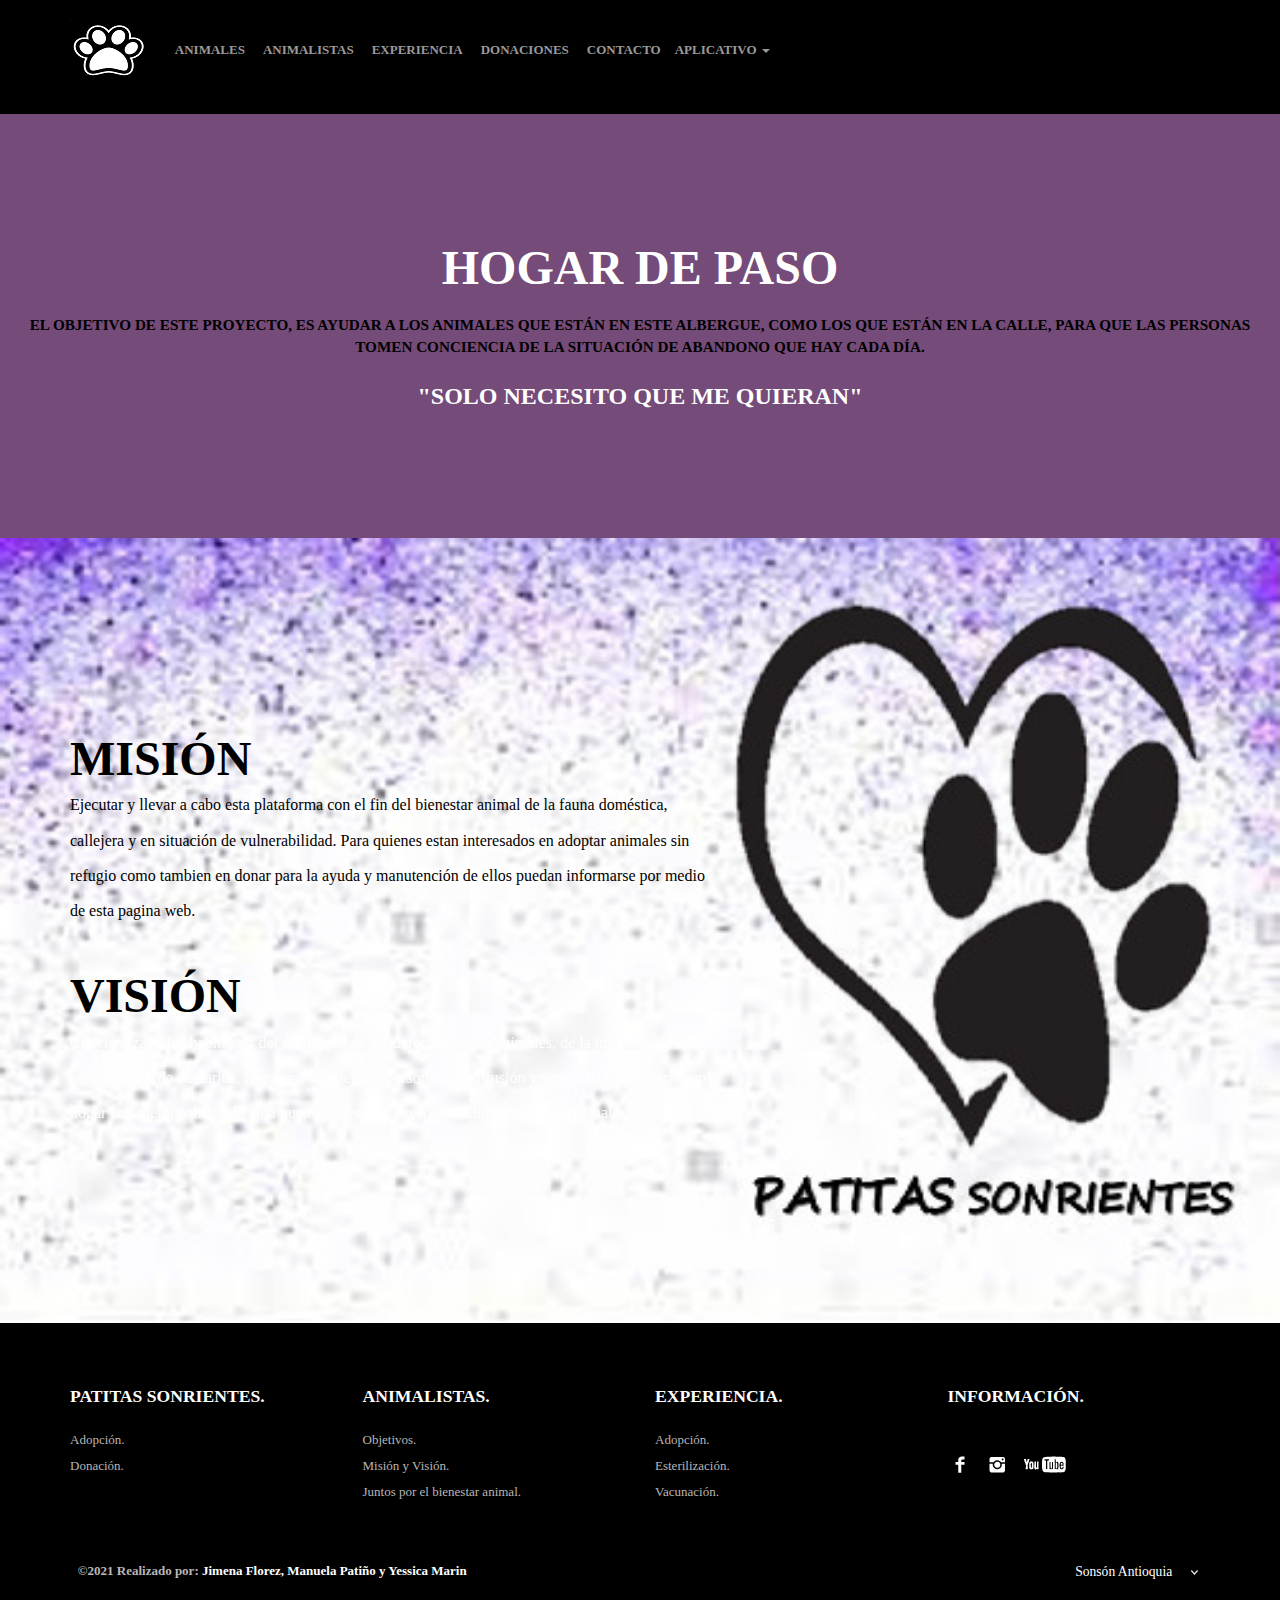
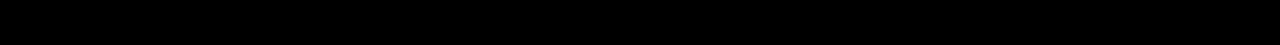
<file: index.html>
<!--A Design by W3layouts
Author: W3layout
Author URL: http://w3layouts.com
License: Creative Commons Attribution 3.0 Unported
License URL: http://creativecommons.org/licenses/by/3.0/
-->
<!DOCTYPE HTML>
<html>
<head>
<title>PATITAS SONRIENTES</title>
<link href="css/bootstrap.css" rel='stylesheet' type='text/css' />
<link href="css/style.css" rel='stylesheet' type='text/css' />
<meta name="viewport" content="width=device-width, initial-scale=1, maximum-scale=1">
<meta http-equiv="Content-Type" content="text/html; charset=utf-8" />
<link href='http://fonts.googleapis.com/css?family=Open+Sans:400,300,600,700,800' rel='stylesheet' type='text/css'>
<script type="application/x-javascript"> addEventListener("load", function() { setTimeout(hideURLbar, 0); }, false); function hideURLbar(){ window.scrollTo(0,1); } </script>
<script src="js/jquery.min.js"></script>
<!--<script src="js/jquery.easydropdown.js"></script>-->
<!--start slider -->
<link rel="stylesheet" href="css/fwslider.css" media="all">
<script src="js/fwslider.js"></script>
<!--end slider -->
<script type="text/javascript">
        $(document).ready(function() {
            $(".dropdown img.flag").addClass("flagvisibility");

            $(".dropdown dt a").click(function() {
                $(".dropdown dd ul").toggle();
            });
                        
            $(".dropdown dd ul li a").click(function() {
                var text = $(this).html();
                $(".dropdown dt a span").html(text);
                $(".dropdown dd ul").hide();
                $("#result").html("Selected value is: " + getSelectedValue("sample"));
            });
                        
            function getSelectedValue(id) {
                return $("#" + id).find("dt a span.value").html();
            }

            $(document).bind('click', function(e) {
                var $clicked = $(e.target);
                if (! $clicked.parents().hasClass("dropdown"))
                    $(".dropdown dd ul").hide();
            });


            $("#flagSwitcher").click(function() {
                $(".dropdown img.flag").toggleClass("flagvisibility");
            });
        });
     </script>
</head>
<body>
	<div class="header">
		<div class="container">
			<div class="row">
			  <div class="col-md-12">
				 <div class="header-left">
					 <div class="logo">
						<a href="index.html"><img src="images/logo.png" alt=""/></a>
					 </div>
					 <div class="menu">
						  <a class="toggleMenu" href="#"><img src="images/nav.png" alt="" /></a>
						    <ul class="nav" id="nav">
						    	<li><a href="shop.html">Animales</a></li>
						    	<li><a href="team.html">Animalistas</a></li>
						    	<li><a href="experiance.html">Experiencia</a></li>
						    	<li><a href="company.html">Donaciones</a></li>
								<li><a href="contact.html">Contacto</a></li>
								 <li class="dropdown fuentetexto"><a href="#" class="dropdown-toggle" data-toggle="dropdown" role="button" aria-haspopup="true" aria-expanded="false">Aplicativo <span class="caret"></span></a>
          						<ul class="dropdown-menu">
            						<a class="fuentetexto" href="CRUD/actividade/index.php">Actividades</a>
            						<a class="fuentetexto" href="CRUD/animals/index.php">Animales</a>
            						<a class="fuentetexto" href="CRUD/donaciones/index.php">Donaciones</a>
          						</ul>
        						</li>
								<div class="clear"></div>
							</ul>
							<script type="text/javascript" src="js/responsive-nav.js"></script>
				    </div>							
	    		    <div class="clear"></div>
	    	    </div>
	            <div class="header_right">
		           <div class="clear"></div>
	       </div>
	      </div>
		 </div>
	    </div>
	</div>
	<div class="banner">
	<!-- start slider -->
       <div id="fwslider">
         <div class="slider_container">
            <div class="slide"> 
                <!-- Slide image -->
               <img src="images/slider1.jpg" class="img-responsive" alt=""/>
                <!-- /Slide image -->
                <!-- Texts container -->
                <div class="slide_content">
                    <div class="slide_content_wrap">
                        <!-- Text title -->
                        <h1 class="title">PATITAS<br>SONRIENTES</h1>
                        <!-- /Text title -->
                    </div>
                </div>
               <!-- /Texts container -->
            </div>
            <!-- /Duplicate to create more slides -->
            <div class="slide">
               <img src="images/slider2.jpg" class="img-responsive" alt=""/>
                <div class="slide_content">
                    <div class="slide_content_wrap">
                        <h1 class="title">PATITAS<br>SONRIENTES</h1>
                    </div>
                </div>
            </div>
            <!--/slide -->
        </div>
        <div class="timers"></div>
        <div class="slidePrev"><span></span></div>
        <div class="slideNext"><span></span></div>
       </div>
       <!--/slider -->
      </div>
	  <div class="main">
		<div class="content-top">
			<h2>Hogar de paso</h2>
			<p>El objetivo de este proyecto, es ayudar a los animales que están en este albergue, como los que están en la calle, para que las personas tomen conciencia de la situación de abandono que hay cada día.</p>
				<ul id="flexiselDemo3">
				<li><img src="images/board1.jpg" /></li>
				<li><img src="images/board2.jpg" /></li>
				<li><img src="images/board3.jpg" /></li>
				<li><img src="images/board4.jpg" /></li>
				<li><img src="images/board5.jpg" /></li>
			</ul>
		<h3>"SOLO NECESITO QUE ME QUIERAN"</h3>
			<script type="text/javascript">
		$(window).load(function() {
			$("#flexiselDemo3").flexisel({
				visibleItems: 5,
				animationSpeed: 1000,
				autoPlay: true,
				autoPlaySpeed: 3000,    		
				pauseOnHover: true,
				enableResponsiveBreakpoints: true,
		    	responsiveBreakpoints: { 
		    		portrait: { 
		    			changePoint:480,
		    			visibleItems: 1
		    		}, 
		    		landscape: { 
		    			changePoint:640,
		    			visibleItems: 2
		    		},
		    		tablet: { 
		    			changePoint:768,
		    			visibleItems: 3
		    		}
		    	}
		    });
		    
		});
		</script>
		<script type="text/javascript" src="js/jquery.flexisel.js"></script>
		</div>
	</div>
	<div class="content-bottom">
		<div class="container">
			<div class="row content_bottom-text">
			  <div class="col-md-7">
				<h3>Misión</h3>
				<p class="m_1">Ejecutar y llevar a cabo esta plataforma con el fin del bienestar animal de la fauna doméstica, callejera y en situación de vulnerabilidad. Para quienes estan interesados en adoptar animales sin refugio como tambien en donar para la ayuda y manutención  de ellos puedan informarse por medio de esta pagina web.</p>
				<h3>Visión</h3>
				<p class="m_2"> Concientizar a los habitantes del municipio de los derechos de los animales, de la importancia de protegerlos y de cuidarlos, Inspirar a ser mejores personas con difusión y sensibilización. Darles un hogar con mejor calidad de vida que lleve respeto y responsabilidad hacia los animales.</p>
			  </div>
			</div>
		</div>
	</div>
	</div>
	   </div>
	  </div>
	  <div class="footer">
			<div class="container">
				<div class="row">
					<div class="col-md-3">
						<ul class="footer_box">
							<h4>Patitas sonrientes.</h4>
							<li><a href="#">Adopción.</a></li>
							<li><a href="#">Donación.</a></li>
						</ul>
					</div>
					<div class="col-md-3">
						<ul class="footer_box">
							<h4>Animalistas.</h4>
							<li><a href="#">Objetivos.</a></li>
							<li><a href="#">Misión y Visión.</a></li>
							<li><a href="#">Juntos por el bienestar animal.</a></li>
						</ul>
					</div>
					<div class="col-md-3">
						<ul class="footer_box">
							<h4>Experiencia.</h4>
							<li><a href="#">Adopción.</a></li>
							<li><a href="#">Esterilización.</a></li>
							<li><a href="#">Vacunación.</a></li>
						</ul>
					</div>
					<div class="col-md-3">
						<ul class="footer_box">
							<h4>Información.</h4>
							<ul class="social">	
							  <li class="facebook"><a href="https://www.facebook.com/centrocaninoadopcion"><span> </span></a></li>
							  <li class="instagram"><a href="#"><span> </span></a></li>	
							  <li class="youtube"><a href="https://www.youtube.com/results?search_query=refugio+canino+de+sonson"><span> </span></a></li>										  				
						    </ul>
		   				</ul>
					</div>
				</div>
				<div class="row footer_bottom">
				    <div class="copy">
			           <p>©2021 Realizado por:<a href="http://w3layouts.com" target="_blank"> Jimena Florez, Manuela Patiño y Yessica Marin</a></p>
		            </div>
					  <dl id="sample" class="dropdown">
				        <dt><a href="#"><span>Sonsón Antioquia</span></a></dt>
				      </dl>
   				</div>
			</div>
		</div>

<script  src = "https://ajax.googleapis.com/ajax/libs/jquery/1.11.3/jquery.min.js"> </script>


<script  src = "https://maxcdn.bootstrapcdn.com/bootstrap/3.3.5/js/bootstrap.min.js"> </script>
</body>	

</html>
</file>
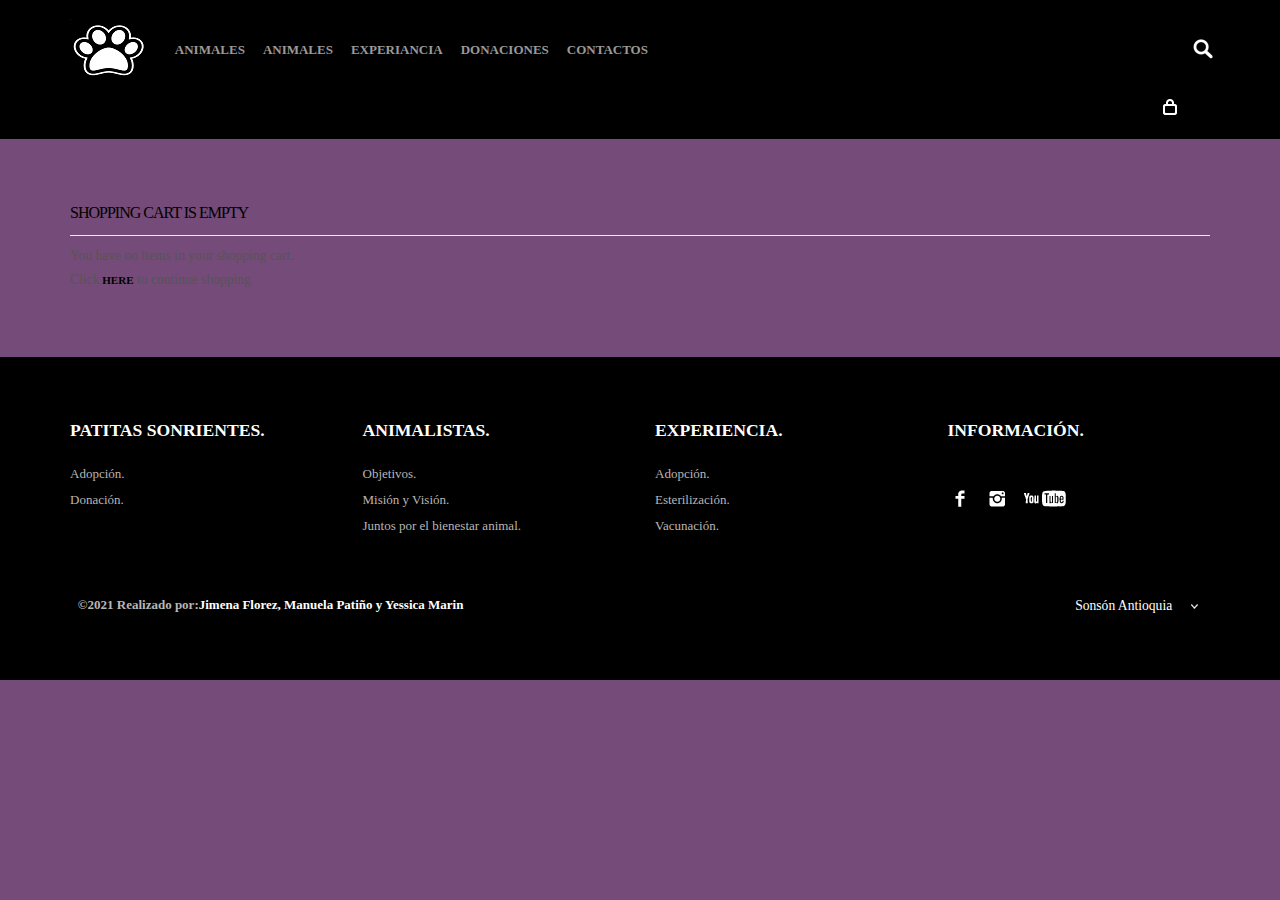
<file: checkout.html>
<!--A Design by W3layouts
Author: W3layout
Author URL: http://w3layouts.com
License: Creative Commons Attribution 3.0 Unported
License URL: http://creativecommons.org/licenses/by/3.0/
-->
<!DOCTYPE HTML>
<html>
<head>
<title>PATITAS SONRIENTES</title>
<link href="css/bootstrap.css" rel='stylesheet' type='text/css' />
<link href="css/style.css" rel='stylesheet' type='text/css' />
<meta name="viewport" content="width=device-width, initial-scale=1, maximum-scale=1">
<meta http-equiv="Content-Type" content="text/html; charset=utf-8" />
<link href='http://fonts.googleapis.com/css?family=Open+Sans:400,300,600,700,800' rel='stylesheet' type='text/css'>
<script type="application/x-javascript"> addEventListener("load", function() { setTimeout(hideURLbar, 0); }, false); function hideURLbar(){ window.scrollTo(0,1); } </script>
<script src="js/jquery.min.js"></script>
<script type="text/javascript">
        $(document).ready(function() {
            $(".dropdown img.flag").addClass("flagvisibility");

            $(".dropdown dt a").click(function() {
                $(".dropdown dd ul").toggle();
            });
                        
            $(".dropdown dd ul li a").click(function() {
                var text = $(this).html();
                $(".dropdown dt a span").html(text);
                $(".dropdown dd ul").hide();
                $("#result").html("Selected value is: " + getSelectedValue("sample"));
            });
                        
            function getSelectedValue(id) {
                return $("#" + id).find("dt a span.value").html();
            }

            $(document).bind('click', function(e) {
                var $clicked = $(e.target);
                if (! $clicked.parents().hasClass("dropdown"))
                    $(".dropdown dd ul").hide();
            });


            $("#flagSwitcher").click(function() {
                $(".dropdown img.flag").toggleClass("flagvisibility");
            });
        });
     </script>
 </head>
<body>
	<div class="header">
		<div class="container">
			<div class="row">
			  <div class="col-md-12">
				 <div class="header-left">
					 <div class="logo">
						<a href="index.html"><img src="images/logo.png" alt=""/></a>
					 </div>
					 <div class="menu">
						  <a class="toggleMenu" href="#"><img src="images/nav.png" alt="" /></a>
						    <ul class="nav" id="nav">
						    	<li><a href="shop.html">Animales</a></li>
						    	<li><a href="team.html">Animales</a></li>
						    	<li><a href="experiance.html">Experiancia</a></li>
						    	<li><a href="company.html">Donaciones</a></li>
								<li><a href="contact.html">Contactos</a></li>								
								<div class="clear"></div>
							</ul>
							<script type="text/javascript" src="js/responsive-nav.js"></script>
				    </div>							
	    		    <div class="clear"></div>
	    	    </div>
	            <div class="header_right">
	    		  <!-- start search-->
				   <div class="search-box">
							<div id="sb-search" class="sb-search">
								<form>
									<input class="sb-search-input" placeholder="Enter your search term..." type="search" name="search" id="search">
									<input class="sb-search-submit" type="submit" value="">
									<span class="sb-icon-search"> </span>
								</form>
							</div>
						</div>
						<!----search-scripts---->
						<script src="js/classie.js"></script>
						<script src="js/uisearch.js"></script>
						<script>
							new UISearch( document.getElementById( 'sb-search' ) );
						</script>
				    <ul class="icon1 sub-icon1 profile_img">
					 <li><a class="active-icon c1" href="#"> </a>
						<ul class="sub-icon1 list">
						  <div class="product_control_buttons">
						  	<a href="#"><img src="images/edit.png" alt=""/></a>
						  		<a href="#"><img src="images/close_edit.png" alt=""/></a>
						  </div>
						   <div class="clear"></div>
						  <li class="list_img"><img src="images/1.jpg" alt=""/></li>
						  <li class="list_desc"><h4><a href="#">velit esse molestie</a></h4><span class="actual">1 x
                          $12.00</span></li>
						  <div class="login_buttons">
							 <div class="check_button"><a href="checkout.html">Check out</a></div>
							 <div class="login_button"><a href="login.html">Login</a></div>
							 <div class="clear"></div>
						  </div>
						  <div class="clear"></div>
						</ul>
					 </li>
				   </ul>
		        <div class="clear"></div>
	       </div>
	      </div>
		 </div>
	    </div>
	  </div>
     <div class="main">
      <div class="shop_top">
		<div class="container">
			<h4 class="title">Shopping cart is empty</h4>
			<p class="cart">You have no items in your shopping cart.<br>Click<a href="index.html"> here</a> to continue shopping</p>
	     </div>
	   </div>
	  </div>
	  <div class="footer">
			<div class="container">
				<div class="row">
					<div class="col-md-3">
						<ul class="footer_box">
							<h4>Patitas sonrientes.</h4>
							<li><a href="#">Adopción.</a></li>
							<li><a href="#">Donación.</a></li>
						</ul>
					</div>
					<div class="col-md-3">
						<ul class="footer_box">
							<h4>Animalistas.</h4>
							<li><a href="#">Objetivos.</a></li>
							<li><a href="#">Misión y Visión.</a></li>
							<li><a href="#">Juntos por el bienestar animal.</a></li>
						</ul>
					</div>
					<div class="col-md-3">
						<ul class="footer_box">
							<h4>Experiencia.</h4>
							<li><a href="#">Adopción.</a></li>
							<li><a href="#">Esterilización.</a></li>
							<li><a href="#">Vacunación.</a></li>
						</ul>
					</div>
					<div class="col-md-3">
						<ul class="footer_box">
							<h4>información.</h4>
							<ul class="social">	
							  <li class="facebook"><a href="https://www.facebook.com/centrocaninoadopcion"><span> </span></a></li>
							  <li class="instagram"><a href="#"><span> </span></a></li>		
							  <li class="youtube"><a href="https://www.youtube.com/results?search_query=refugio+canino+de+sonson"><span> </span></a></li>										  				
						    </ul>
		   				</ul>
					</div>
				</div>
				<div class="row footer_bottom">
				    <div class="copy">
			           <p>©2021 Realizado por:<a href="http://w3layouts.com" target="_blank">Jimena Florez, Manuela Patiño y Yessica Marin</a></p>
		            </div>
					  <dl id="sample" class="dropdown">
				        <dt><a href="#"><span>Sonsón Antioquia</span></a></dt>
				      	   				  </dl>
   				</div>
			</div>
		</div>
</body>	
</html>
</file>
<file: css/style.css>
.clear{clear: both;}
h4, h5, h6,
h1, h2, h3 {margin-top: 0;}
ul, ol {margin: 0;}
p {margin: 0;}
html, body{
	font-family: 'Times New Roman', sans-serif;
	background:#754B79;
	font-size: 100%;
}
body a{
 	transition: 0.5s all;
	-webkit-transition: 0.5s all;
	-moz-transition: 0.5s all;
	-o-transition: 0.5s all;
}


.fuentetitulos{
	color: #fff;
}

.fuentetexto{
color: #eee;
}

.header{
	background:#000;
	padding: 1.5% 0;
}
.header-left{
	float:left;
	width: 100%;
}
.logo{
	float:left;
	margin-right: 2%;
}
.menu{
	 float:left;
	 margin: 17px 0 0;
}
  .menu li{
	display:inline-block;
 }
 .menu li:first-child{
   	margin-left:0;
 }
 .menu li a{
  	 display: block;
	font-size: 0.8125em;
	text-transform: uppercase;
	padding: 5px 7px;
	color: #999999;
	-webkit-transition: all 0.3s ease;
	-moz-transition: all 0.3s ease;
	-o-transition: all 0.3s ease;
	transition: all 0.3s ease;
	font-weight: 600;
 }
 .menu li a:hover ,.menu li.active a{
	 background:#2F4F4F;
	 color:#000;
 } 
 #nav .current a {
	 color:lightseagreen;
}
.toggleMenu {
    display:  none;
  	padding:4px 5px 0px 5px;
}
.nav:before,
.nav:after {
    content: " "; 
    display: table; 
}
.nav:after {
    clear: both;
}
.nav ul {
    list-style: none;
}
@media screen and (max-width:800px) {
	.active {
        display: block;
    }
    .menu li a{
    	text-align:left;
    	border-radius:0;
    	-webkit-border-radius:0;
    	-moz-border-radius:0;
    	-o-border-radius:0;
    }
    .nav {
	    list-style: none;
		width: 95%;
		position: absolute;
		right: 20px;
		background: #222;
		top: 72px;
		z-index: 111;
    }
    .nav:after {
		content: '';
		position: absolute;
		right:18px;
		top: -9px;
		border-left:10px solid rgba(0, 0, 0, 0);
		border-right:10px solid rgba(0, 0, 0, 0);
		border-bottom:10px solid #333;
	}
    .menu li a span.messages{
    	text-align:center;
    	top:15px;
    }
    .nav li ul{
    	width:100%;   	
    }
    .menu ul{
    	margin:0;
    }
    .nav > li.hover > ul {
        width:100%;
    }
    .nav > li {
        float: none;
        display:block;
    }
    .nav ul {
        display: block;
        width: 100%;
    }
   .nav > li.hover > ul , .nav li li.hover ul {
        position: static;
    }
    .nav li a{
    	border-top:1px solid #333;
    }
     .nav li:first-child a{
     	border-top:none;
     }
 }
.header_right{
	float:right;
	width:6%;
	margin-top: 16px;
}
.sb-search {
	position: absolute;
	top:7px;
	right:0px;
	width: 0%;
	min-width: 45px;
	height: 45px;
	float: right;
	overflow: hidden;
	-webkit-transition: width 0.3s;
	-moz-transition: width 0.3s;
	transition: width 0.3s;
	-webkit-backface-visibility: hidden;
}
.sb-search-input {
	position: absolute;
	top: 0;
	left: 0px;
	border: none;
	outline: none;
	background:#333;
	width: 100%;
	height:45px;
	margin: 0;
	z-index: 10;
	padding: 5px 20px;
	font-family: 'times new roman', sans-serif;
	font-size: 13px;
	color: #ffffff;
}
.sb-search-input::-webkit-input-placeholder {
	color: #ffffff;
}
.sb-search-input:-moz-placeholder {
	color: #ffffff;
}
.sb-search-input::-moz-placeholder {
	color: #efb480;
}
.sb-search-input:-ms-input-placeholder {
	color: #ffffff;
}
.sb-icon-search,.sb-search-submit  {
	width: 45px;
	height: 45px;
	display: block;
	position: absolute;
	right: 0;
	top: 0;
	padding: 0;
	margin: 0;
	line-height: 45px;
	text-align: center;
	cursor: pointer;
}
.sb-search-submit {
	background: #333 url('../images/img-sprite.png') no-repeat 0px 1px;
	-ms-filter: "progid:DXImageTransform.Microsoft.Alpha(Opacity=0)"; /* IE 8 */
    filter: alpha(opacity=0); /* IE 5-7 */
   
	color: transparent;
	border: none;
	outline: none;
	z-index: -1;
	-webkit-appearance: none;
}
.sb-icon-search {
	color: #FFF;
background: #000 url('../images/img-sprite.png') no-repeat 0px 1px;
z-index: 90;
}
/* Open state */
.sb-search.sb-search-open,.no-js .sb-search {
	width:40%;
}
.sb-search.sb-search-open .sb-icon-search,.no-js .sb-search .sb-icon-search {
	background: #c0c0c0 url('../images/img-sprite.png') no-repeat 0px 1px;
	color: #fff;
	z-index: 11;
}
.sb-search.sb-search-open .sb-search-submit,.no-js .sb-search .sb-search-submit {
	z-index: 90;
}
/* start icon styles */
.icon1:before,.icon1:after {
	content: "";
	display: table;
}
.icon1:after {
	clear: both;
}
ul.icon1 {
	float: left;
	zoom: 1;
	list-style: none;
	padding: 0;
	margin-left:25%;
}
.icon1 li {
	float: left;
	position: relative;
}
.icon1 li:last-child{
	border-right:none;
}
.icon1 li:hover > a {
	color: #fafafa;
}
*html .icon1 li a:hover { /* IE6 only */
	color: #fcfaff;
}
.icon1 ul {
	width:300px;
	margin: 20px 0 0 0;
	_margin: 0;
	opacity: 0;
	visibility: hidden;
	position: absolute;
	top:67px;
	z-index: 1;
	right: -140px;
	background: #ffffff;
	-webkit-transition: all .2s ease-in-out;
	-moz-transition: all .2s ease-in-out;
	-ms-transition: all .2s ease-in-out;
	-o-transition: all .2s ease-in-out;
	transition: all .2s ease-in-out;
	box-shadow: 0 0 10px #AAA;
	-webkit-box-shadow: 0 0 10px #AAA;
	-moz-box-shadow: 0 0 10px #AAA;
	-o-box-shadow: 0 0 10px #AAA;
}
.icon1 li:hover > ul {
	opacity: 1;
	visibility: visible;
	margin: 0;
	z-index: 9999;
}
.icon1 ul ul {
	top: 6px;
	left: 158px;
	margin: 0 0 0 20px;
}
.icon1 ul li {
	/*--float: none;--*/
	display: block;
	border: 0;
}
.icon1 ul li:first-child{
	border-top:none;
}
.icon1 ul li:first-child a{
	border-top-left-radius: 5px;
	-webkit-border-top-left-radius: 5px;
	-moz-border-top-left-radius: 5px;
	-o-border-top-left-radius: 5px;
}
.icon1 ul li:last-child {   
	-moz-box-shadow: none;
	-webkit-box-shadow: none;
	box-shadow: none;    
}
.icon1 ul a {    
	_height: 10px; /*IE6 only*/
	white-space: nowrap;
	float: none;
	text-transform: none;
}
.active-icon{
	display: block;
}
.icon1 ul li:first-child > a:after {
	content: '';
	position: absolute;
	left: 45%;
	top: -30px;
	border-left: 10px solid transparent;
	border-right:10px solid transparent;
	border-bottom:10px solid #f0f0f0;
}
.icon1 ul ul li:first-child a:after {
	left: -100px;
	top: 0%;
	margin-top: -6px;
	border-left: 0;	
	border-bottom:20px solid transparent;
	border-top: 20px solid transparent;
	border-right:20px solid #323757;
}
/* Mobile */
.icon1-trigger {
	display: none;
}
.sub-icon1 img{
	border:none;
	display:inline-block;
	vertical-align:middle;
}
li.list_img{
	float:left;
	width:26%;
}
.login_buttons{
	margin-top:23%;
}
li.list_desc{
	float:left;
	width:50%;
}
li.list_desc h4 a{
	color:#000;
	font-size:0.85em;
	text-decoration:none;
	font-weight:600;
}
li.list_desc h4 a:hover{
	color:#000000;
}
.c1{
	background: url(../images/img-sprite.png) no-repeat -66px -8px;
	width: 22px;
	height: 24px;
	display: inline-block;
	vertical-align: middle;
}
.icon1 .profile_img {
	margin-top: 3px;
}
.sub-icon1 ul li h3{
	text-align: center;
	font-size: 18px;
	color: #555;
	text-transform: uppercase;
	margin-bottom: 4%;
}
.sub-icon1 ul li p{
	text-align:center;
	font-size: 0.8125em;
	color: #555;
	line-height: 1.5em;
	margin:2% 0;
}
.sub-icon1.list{
	padding:20px;
}
.sub-icon1 ul li p a{
	color: #00405d;
}
.sub-icon1 ul li p a:hover{
	color: #555555;
	text-decoration:underline;
}
.product_control_buttons{
	float:right;
}
.product_control_buttons a:hover{
	opacity:0.5;
}
.button{
	text-align: center;
}
.button a{
	color:#fff;
	font-size:0.85em;
	text-transform:uppercase;
	font-weight:800;
	text-decoration:none;
	margin-left:45%;
	border: none;
	cursor: pointer;
	padding:15px 30px;
	display: inline-block;
	outline: none;
	-webkit-transition: all 0.3s;
	-moz-transition: all 0.3s;
	transition: all 0.3s;
	background: #000;
}
.button a:hover{
	background:#222;
}
.login_button{
	float:right;
}
.login_button a{
	color:#fff;
	font-size:0.85em;
	text-transform:uppercase;
	font-weight:600;
	text-decoration:none;
    border: none;
	cursor: pointer;
	padding:8px 15px; 
	display: inline-block;
	outline: none;
	-webkit-transition: all 0.3s;
	-moz-transition: all 0.3s;
	transition: all 0.3s;
	background: #000;
	margin:10px 0 0;
}
.login_button a:hover{
	background:#555;
}
.check_button{
	float:left;
}
.check_button a{
	color:#fff;
	font-size:0.85em;
	text-transform:uppercase;
	font-weight:600;
	text-decoration:none;
    border: none;
	cursor: pointer;
	padding:8px 15px; 
	display: inline-block;
	outline: none;
	-webkit-transition: all 0.3s;
	-moz-transition: all 0.3s;
	transition: all 0.3s;
	background: #000;
	margin:10px 0 0;
}
.check_button a:hover{
	background:#555;
}
/*--main--*/
.content-top{
	padding:10% 0;
}
.content-top h2{
	color: #FFF;
	font-size:3em;
	font-weight: 800;
	text-align: center;
	text-transform: uppercase;
	margin-bottom: 1.5%;
}
.content-top p{
	color: #000000;
	font-size: 0.95em;
	text-transform: uppercase;
	text-align: center;
	font-weight: 600;
	margin-bottom:1%;
}
.content-top h3{
	color:#FFF;
	font-size:1.5em;
	text-transform:uppercase;
	font-weight:700;
	text-align:center;
	margin:2% 0 0 0;
}
#flexiselDemo1, #flexiselDemo2, #flexiselDemo3 {
	display: none;
}
.nbs-flexisel-container {
	position: relative;
	max-width: 100%;
}
.nbs-flexisel-ul {
	position: relative;
	width: 9999px;
	margin: 0px;
	padding: 0px;
	list-style-type: none;
	text-align: center;
}
.nbs-flexisel-inner {
	overflow: hidden;
	margin: 0 auto;
}
.nbs-flexisel-item {
	float: left;
	margin: 0px;
	padding: 0px;
	cursor: pointer;
	position: relative;
	line-height: 0px;
}
.nbs-flexisel-item > img {
	width:100%;
	cursor: pointer;
	positon: relative;
	margin-top: 10px;
	margin-bottom: 10px;
	max-width:210px;
	max-height:417px;
}
/*** Navigation ***/
.nbs-flexisel-nav-left, .nbs-flexisel-nav-right {
	width:140px;
	height: 245px;
	position: absolute;
	cursor: pointer;
	z-index: 100;
}
.nbs-flexisel-nav-left {
	left: 205px;
	background: url(../images/img-sprite.png) no-repeat -110px 1px;
}
.nbs-flexisel-nav-right {
	right:205px;
	background: url(../images/img-sprite.png) no-repeat -254px 1px;
}
.content-bottom{
	width:100%;
	background: url(../images/bg_image.jpg)no-repeat center top;
	-webkit-background-size: cover;
	-moz-background-size: cover;
	-o-background-size: cover;
	background-size: cover;
	background-position: center;
	background-size: 100% 100%;
	height:100%;
	padding:15% 0;
}
.content_bottom-text h3{
	color: #000;
	font-size: 3em;
	font-weight: 800;
	text-transform: uppercase;
	line-height: 1.2em;
	margin: 0% 0 0%;
}
p.m_1{
	color: #000;
	font-size: 1.00em;
	line-height: 2.2em;
	margin-bottom:6%;
}
p.m_2{
	color: #FFF;
	font-size: 1.00em;
	line-height: 2.2em;
}
.features{
	padding:8% 0;
}
h3.m_3{
	color: #000;
	font-size: 0.95em;
	font-weight: 800;
	text-align: center;
	text-transform: uppercase;
	margin-bottom:2%;
}
.close_but{
	text-align:center;
	margin-bottom:6%;
}
i.close1{
	width:46px;
	height:42px;
	background:url(../images/img-sprite.png)-196px -269px;
	display:inline-block;
}
.view {
   overflow: hidden;
   position: relative;
   text-align: center;
   cursor: default;
}
.view .mask,.view .content {
   width:263px;
   height:200px;
   position: absolute;
   overflow: hidden;
   top: 0;
   left: 0;
}
.view img {
   display: block;
   position: relative;
}
.view h2 {
   text-transform: uppercase;
   color: #fff;
   text-align: center;
   position: relative;
   font-size: 17px;
   padding: 10px;
   background: rgba(0, 0, 0, 0.8);
   margin: 20px 0 0 0;
}
.view p {
   font-style: italic;
   font-size: 12px;
   position: relative;
   color: #fff;
   padding: 10px;
   text-align: center;
}
.view a.info {
   display: inline-block;
   text-decoration: none;
   padding: 7px 14px;
   background: #000;
   color: #fff;
   text-transform: uppercase;
   -webkit-box-shadow: 0 0 1px #000;
   -moz-box-shadow: 0 0 1px #000;
   box-shadow: 0 0 1px #000;
}
.view a.info: hover {
   -webkit-box-shadow: 0 0 5px #000;
   -moz-box-shadow: 0 0 5px #000;
   box-shadow: 0 0 5px #000;
}
/* NINTH EXAMPLE*/
.view-ninth .mask-1, .view-ninth .mask-2 {
    background-color: rgba(0, 0, 0, 0.5);
    height: 361px;
    width: 361px;
    background: rgba(119, 0, 36, 0.5);
    -ms-filter: "progid:DXImageTransform.Microsoft.Alpha(Opacity=100)";
    filter: alpha(opacity=100);
    opacity: 1;
    -webkit-transition: all 0.3s ease-in-out 0.6s;
    -moz-transition: all 0.3s ease-in-out 0.6s;
    -o-transition: all 0.3s ease-in-out 0.6s;
    transition: all 0.3s ease-in-out 0.6s;
}
.view-ninth .mask-1 {
    left: auto;
    right: 0;
    -webkit-transform: rotate(56.5deg) translateX(-180px);
    -moz-transform: rotate(56.5deg) translateX(-180px);
    -o-transform: rotate(56.5deg) translateX(-180px);
    -ms-transform: rotate(56.5deg) translateX(-180px);
    transform: rotate(56.5deg) translateX(-180px);
    -webkit-transform-origin: 100% 0%;
    -moz-transform-origin: 100% 0%;
    -o-transform-origin: 100% 0%;
    -ms-transform-origin: 100% 0%;
    transform-origin: 100% 0%;
}
.view-ninth .mask-2 {
    top: auto;
    bottom: 0;
    -webkit-transform: rotate(56.5deg) translateX(180px);
    -moz-transform: rotate(56.5deg) translateX(180px);
    -o-transform: rotate(56.5deg) translateX(180px);
    -ms-transform: rotate(56.5deg) translateX(180px);
    transform: rotate(56.5deg) translateX(180px);
    -webkit-transform-origin: 0% 100%;
    -moz-transform-origin: 0% 100%;
    -o-transform-origin: 0% 100%;
    -ms-transform-origin: 0% 100%;
    transform-origin: 0% 100%;
}
.view-ninth .content {
    background: rgba(0, 0, 0, 0.9);
    height: 0;
    -ms-filter: "progid:DXImageTransform.Microsoft.Alpha(Opacity=50)";
    filter: alpha(opacity=50);
    opacity: 0.5;
    width:263px;
    overflow: hidden;
    -webkit-transform: rotate(-33.5deg) translate(-112px, 166px);
    -moz-transform: rotate(-33.5deg) translate(-112px, 166px);
    -o-transform: rotate(-33.5deg) translate(-112px, 166px);
    -ms-transform: rotate(-33.5deg) translate(-112px, 166px);
    transform: rotate(-33.5deg) translate(-112px, 166px);
    -webkit-transform-origin: 0% 100%;
    -moz-transform-origin: 0% 100%;
    -o-transform-origin: 0% 100%;
    -ms-transform-origin: 0% 100%;
    transform-origin: 0% 100%;
    -webkit-transition: all 0.4s ease-in-out 0.3s;
    -moz-transition: all 0.4s ease-in-out 0.3s;
    -o-transition: all 0.4s ease-in-out 0.3s;
    transition: all 0.4s ease-in-out 0.3s;
}
.view-ninth h2 {
    background: transparent;
    margin-top: 5px;
    border-bottom: 1px solid rgba(255, 255, 255, 0.2);
}
.view-ninth a.info {
    display: none;
}
.view-ninth:hover .content {
    height: 120px;
    width:263px;
    -ms-filter: "progid:DXImageTransform.Microsoft.Alpha(Opacity=90)";
    filter: alpha(opacity=90);
    opacity: 0.9;
    top:22px;
    -webkit-transform: rotate(0deg) translate(0, 0);
    -moz-transform: rotate(0deg) translate(0, 0);
    -o-transform: rotate(0deg) translate(0, 0);
    -ms-transform: rotate(0deg) translate(0, 0);
    transform: rotate(0deg) translate(0, 0);
}
.view-ninth:hover .mask-1, .view-ninth:hover .mask-2 {
    -webkit-transition-delay: 0s;
    -moz-transition-delay: 0s;
    -o-transition-delay: 0s;
    transition-delay: 0s;
}
.view-ninth:hover .mask-1 {
    -webkit-transform: rotate(56.5deg) translateX(1px);
    -moz-transform: rotate(56.5deg) translateX(1px);
    -o-transform: rotate(56.5deg) translateX(1px);
    -ms-transform: rotate(56.5deg) translateX(1px);
    transform: rotate(56.5deg) translateX(1px);
}
.view-ninth:hover .mask-2 {
    -webkit-transform: rotate(56.5deg) translateX(-1px);
    -moz-transform: rotate(56.5deg) translateX(-1px);
    -o-transform: rotate(56.5deg) translateX(-1px);
    -ms-transform: rotate(56.5deg) translateX(-1px);
    transform: rotate(56.5deg) translateX(-1px);
}
h4.m_4{
	margin-top:10%;
}
h4.m_4 a{
	color:#000;
	font-size:1em;
	text-decoration:none;
	font-weight:600;
}
h4.m_4 a:hover{
	color:#444;
}
p.m_5{
	color:#FFFFFF;
	font-size:0.85em;
}
/*--footer--*/
.footer{
	background:#000;
	padding:5% 0;
}		
ul.footer_box{
	list-style:none;
	padding:0;
}	
ul.footer_box h4{
	color:#fff;
	font-size:1.1em;
	text-transform:uppercase;
	font-weight:700;
	margin-bottom: 8%;
}
ul.footer_box li a{
	color: #B8B6B6;
	font-size: 0.8125em;
	text-decoration:none;
	line-height: 2em;
}
ul.footer_box li a:hover{
	color:#fff;
}
.footer_search {
	margin-top: 10%;
	width:100%;
	position:relative;
}
.footer_search input[type="text"] {
	outline: none;
	padding: 12px 15px;
	outline: none;
	color: #202020;
	background: #FFF;
	border: none;
	width: 74%;
	line-height: 1.5em;
	font-size: 0.8125em;
}
.footer_search  input[type="submit"] {
	background: #C7C7C7;
	padding: 9px 19px;
	border: none;
	cursor: pointer;
	position: absolute;
	line-height: 1.6em;
	font-size: 1em;
	color: #000;
	font-weight: 800;
	outline: none;
	-webkit-transition: all 0.3s;
	-moz-transition: all 0.3s;
	transition: all 0.3s;
}
.footer_search  input[type="submit"]:hover {
	background:#222;
	color:#fff;
}
ul.social{
	list-style:none;
	padding:0;
	margin-top: 17%;
}	
ul.social li:first-child, ol li:first-child {
	margin-top: 0px;
	margin-left: 0;
}
ul.social li{
	display:inline-block;
	margin-right:8px;
}	
ul.social li a span:hover{
	opacity:0.5;
}		
li.facebook a span {
	height: 25px;
	width: 25px;
	display: block;
	background: url(../images/img-sprite.png)no-repeat -256px -276px;
}
li.twitter a span {
	height: 25px;
	width: 25px;
	display: block;
	background: url(../images/img-sprite.png)no-repeat -298px -276px;
}
li.instagram a span {
	height: 25px;
	width: 25px;
	display: block;
	background: url(../images/img-sprite.png)no-repeat -346px -276px;
}
li.pinterest a span {
	height: 25px;
	width: 25px;
	display: block;
	background: url(../images/img-sprite.png)no-repeat -391px -276px;
}	
li.youtube a span {
	height: 25px;
	width: 47px;
	display: block;
	background: url(../images/img-sprite.png)no-repeat -437px -276px;
}	
.dropdown dd, .dropdown dt, .dropdown ul { margin:0px; padding:0px; }
.dropdown dd { position:relative; }
.dropdown a, .dropdown { color:#000000; text-decoration:none; outline:none;}
.dropdown a:hover { color:#fff;}
.dropdown dt a:hover { color:#fff;}
.dropdown dt a {background:url(../images/arrow.png) no-repeat scroll right center; display:block; padding-right:20px;
}
.dropdown dt a span {cursor: pointer;
	cursor: pointer;
	display: block;
	padding:0px 10px;
	font-size: 0.85em;
	color: #FFF;
	font-weight: 400;
}
        .dropdown dd ul { background:#222 none repeat scroll 0 0;color:#fff; display:none;
                          left:0px; padding:5px 0px; position:absolute; top:13px; width:auto; min-width:200px; list-style:none;}
        .dropdown span.value { display:none;}
        .dropdown dd ul li a { padding:5px; display:block;font-size: 13px;}
        .dropdown dd ul li a:hover { background-color:#444;}
        
        .dropdown img.flag { border:none; vertical-align:middle; margin-left:10px; }
        .flagvisibility { float: right;}
        
/*--dropdown--*/
.dropdown {
    display: block;
    display: inline-block;
   	float:right;
    position: relative;
   	z-index: 9999;
   	margin:0;
}
/* ===[ For demonstration ]=== */
/* ===[ End demonstration ]=== */
.dropdown .dropdown_button {
    cursor: pointer;
    width: auto;
    display: inline-block;
    padding: 4px 12px;
   -webkit-border-radius: 2px;
    -moz-border-radius: 2px;
    border-radius: 2px;
    font-weight: bold;
    color:#fff;
    line-height:29px;
    text-decoration: none !important;
    background:#595959;
    font-size: 11px;
}
.dropdown input[type="checkbox"] + .dropdown_button .arrow {
    display: inline-block;
    width: 0px;
    height: 0px;
    border-top: 5px solid #fff;
    border-right: 5px solid transparent;
    border-left: 5px solid transparent;
}
.dropdown input[type="checkbox"]:checked + .dropdown_button .arrow { border-color: white transparent transparent transparent }
.dropdown .dropdown_content {
    position: absolute;
    border: 1px solid #777;
    padding: 0px;
    background:#595959;
    margin: 0;
    display: none;
}
.dropdown .dropdown_content li {
    list-style: none;
    margin-left: 0px;
    line-height: 16px;
    border-top: 1px solid #5F5D5D;
	border-bottom: 1px solid #555353;
    margin-top: 2px;
    margin-bottom: 2px;
}
.dropdown .dropdown_content li:hover {
    border-top-color: #555;
    border-bottom-color: #555;
    background:#444;
}
.dropdown .dropdown_content li a {
    display: block;
    padding: 2px 7px;
    padding-right: 15px;
    color:#fff;
    font-size:13px;
    text-decoration: none !important;
    white-space: nowrap;
}
.dropdown .dropdown_content li:hover a {
    color: white;
    text-decoration: none !important;
}
.dropdown input[type="checkbox"]:checked ~ .dropdown_content { display: block }
.dropdown input[type="checkbox"] { display: none }
.copy {
  float: left;
}
.copy p{
	font-size:0.8125em;
	font-weight:600;
	color:#B8B6B6;
}
.copy p a{
	color:#fff;
}
.footer_bottom{
	padding: 0 2%;
	margin-top: 5%;
}
/*--shop--*/
.shop_top{
	padding:5% 0;
}
.new-box {
	right:10px;
}
.new-box, .sale-box {
	position: absolute;
	top:16px;
	overflow: hidden;
	height: 38px;
	min-width: 70px;
	text-align: left;
	z-index: 0;
	display: inline-block;
	-webkit-transform: rotate(-90deg);
	-ms-transform: rotate(-90deg);
	transform: rotate(-90deg);
}
.new-label {
	font-size: 0.85em;
	color: #FFF;
	background:#FFAF02;
	text-transform: uppercase;
	padding:9px;
	text-align: center;
	display: block;
	min-width: 70px;
	position: absolute;
	left: 0px;
	top: 0px;
	z-index: 1;
}
.sale-box {
	left:10px;
}
.sale-label {
	font-size: 0.85em;
	color: #FFF;
	background:#E92546;
	text-transform: uppercase;
	padding:9px;
	text-align: center;
	display: block;
	min-width: 70px;
	position: absolute;
	left: 0px;
	top: 0px;
}
.shop_box{
	position:relative;
}
.shop_desc{
	border:2px solid #fcfaff;
	padding:5%;
}
.shop_desc h3{
	margin-bottom:5px;
}
.shop_desc h3 a{
	color: #fcfaff;
	font-size: 25px;
	font-weight: 600;
	text-decoration: none;
}
.shop_desc h3 a:hover{
	color:#666;
}
.shop_desc p{
	color:#555;
	font-size:0.8125em;
	line-height:1.8em;
	margin-bottom:10px;
}
span.reducedfrom {
	text-decoration: line-through;
	margin-right: 8%;
	color: #888;
}
span.actual {
	color: #7DB122;
	font-size: 1em;
	color:#000
}
ul.buttons{
	list-style: none;
	padding: 0;
	margin-top: 10px;
}
.cart{
	float:left;
}
.shop_btn{
	float:right;
}
.shop_btn a, .cart a{
	color: #000;
	font-size: 0.8125em;
	text-transform: uppercase;
	font-weight: 600;
	text-decoration:none;
}
.shop_btn a:hover{
	color:#E92546;
}
.cart a:hover{
	color:#FFAF02;
}
.shop_box-top{
	margin-bottom:5%;
}
h3.m_2 {
	color: #ffffff;
	margin-bottom: 20px;
	font-size: 1.5em;
	line-height: 1.2;
	font-weight: normal;
	letter-spacing: -1px;
	padding:0 1%;
	text-transform: uppercase;
}
h4.m_5{
	margin-top:7%;
}
h4.m_5 a{
	color: #555;
	font-size:0.95em;
	text-transform: uppercase;
	letter-spacing: -1px;
	text-decoration:none;
}
h4.m_5 a:hover{
	color:#000;
}
p.m_6{
	font-size:0.85em;
	color: #555;
	line-height: 1.5em;
}
.team_box{
	margin-bottom:5%;
}
ul.team_list{
	padding:0;
	list-style:none;
}
ul.team_list h4{
	color: #555;
	margin-bottom: 20px;
	font-size: 1.5em;
	line-height: 1.2;
	font-weight: normal;
	margin-top: 0px;
	letter-spacing: -1px;
	text-transform: uppercase;
}
ul.team_list li {
	list-style-image: url(../images/marker.png);
	margin: 0 0px 20px 15px;
}
ul.team_list li a {
	font-size: 0.85em;
	color: #222;
	text-transform: uppercase;
	text-decoration:none;
}
ul.team_list li a:hover {
	color:#444;
}
ul.team_list li p{
	color:#888;
	font-size:0.85em;
	line-height:1.5em;
}
p.m_7{
	color:#888;
	font-size:0.85em;
	line-height:1.5em;
	margin-bottom:2%;
}
.img_section{
	position:relative;
}
.img_section_txt {
	position: absolute;
	width: 100%;
	left: 0;
	bottom: 0;
	background:rgba(5, 5, 5, 0.43);
	-webkit-box-sizing: border-box;
	-moz-box-sizing: border-box;
	box-sizing: border-box;
	padding: 14px 10px 14px 21px;
	color: #FFF;
	-webkit-transition: all 0.6s ease;
	-moz-transition: all 0.6s ease;
	-o-transition: all 0.6s ease;
	transition: all 0.6s ease;
}
.magnifier2:hover .img_section_txt {
	background:rgba(255, 0, 0, 0.36);
}
.ex_box{
	margin-bottom:5%;
}
p.m_8{
	color:#000;
	font-size:1.00em;
	line-height:1.8em;
	margin-bottom:5%;
}
.address p {
	font-size:0.85em;
	line-height:2em;
}
.address p span:hover {
	text-decoration: none;
}
.address p span {
	text-decoration: underline;
	color: #555;
	cursor: pointer;
}
.contact{
	margin-top: 5%;
}
.to{
	float:left;
	width:50%;
}
.to input[type="text"] {
	padding: 10px;
	width:95%;
	font-size: 0.85em;
	font-family: 'Open Sans', sans-serif;
	margin: 10px 0;
	border: none;
	color: #888;
	background:#F8F8F8;
	float: left;
	outline: none;
	border:1px solid #DFE0E2;
}
.to input[type="text"]:hover, .text input[type="text"], .text textarea:hover{
	border-color:#E25050;
}
.text {
	width:50%;
	float:left;
}
.text input[type="text"], .text textarea {
	width:100%;
	font-size: 0.85em;
	margin: 10px 0;
	border: none;
	color: #888;
	font-family: 'Open Sans', sans-serif;
	outline: none;
	background:#F8F8F8;
	height: 100px;
	padding: 10px;
	resize: none;
	border:1px solid #DFE0E2;
}
.form-submit{
	float:right;
}
.form-submit input[type="submit"] {
	color: #FFF;
	font-family: 'Open Sans', sans-serif;
	font-size: 0.95em;
	font-weight: normal;
	padding:15px 40px;
	text-transform: uppercase;
	background:#E25050;
	display: inline-block;
	-webkit-transition: all 0.3s ease-out;
	-moz-transition: all 0.3s ease-out;
	-ms-transition: all 0.3s ease-out;
	-o-transition: all 0.3s ease-out;
	transition: all 0.3s ease-out;
	font-weight: 100;
	border: none;
	cursor: pointer;
	outline:none;
}
.form-submit input[type="submit"]:hover {
	background:#333;
}
/*--single--*/
.single_image{
	width:36.5%;
	float: left;
	margin-right: 2.6%;
}
.single_right{
	width: 60.5%;
	float: left;
}
.single_right h3{
	color: #FFFFFF;
	font-size: 1.1em;
	text-transform: uppercase;
	margin-bottom: 10px;
	font-weight: 700;
}
.btn1-default1 {
	outline: none;
	border: 1px solid #CACACA;
	background: #FFF;
	padding: 5px 10px;
	font-size: 0.85em;
}
.btn1-twitter:hover {
	color: #FFF;
	background-color: #00AAF0;
}
i.icon-twitter{
	height: 20px;
	width: 20px;
	background: url(../images/img-sprite.png)no-repeat -260px -318px;
	float: left;
	margin-right: 2px;
}
.btn1-twitter:hover i{
	background: url(../images/img-sprite.png)no-repeat -260px -341px;
}
i.icon-facebook{
	height: 20px;
	width: 20px;
	background: url(../images/img-sprite.png)no-repeat -292px -317px;
	float: left;
	margin-right: 2px;
}
.btn1-facebook:hover i{
	background: url(../images/img-sprite.png)no-repeat -292px -341px;
}
.btn1-facebook:hover {
	color: #FFF;
	background-color:#435F9F;
}
i.icon-google{
	height: 20px;
	width: 20px;
	background: url(../images/img-sprite.png)no-repeat -321px -317px;
	float: left;
	margin-right: 2px;
}
.btn1-google:hover i{
	background: url(../images/img-sprite.png)no-repeat -321px -341px;
}
.btn1-google:hover {
	color: #FFF;
	background-color:#E04B34;
}
i.icon-pinterest{
	height: 20px;
	width: 20px;
	background: url(../images/img-sprite.png)no-repeat -353px -318px;
	float: left;
	margin-right: 2px;
}
.btn1-pinterest:hover i{
	background: url(../images/img-sprite.png)no-repeat -353px -342px;
}
.btn1-pinterest:hover {
	color: #FFF;
	background-color:#CE1F21;
}
.social_buttons h4{
	color: #08080B;
	font-weight: 700;
	font-size: 0.8125em;
	padding-bottom: 0.5em;
	display: block;
	text-transform:uppercase;
	margin-bottom:5px;
}
p.m_10{
	color: #333;
	font-size: 0.8125em;
	line-height: 1.8em;
	margin-bottom:5%;
}
.btn_form{
	margin-bottom:5%;
}
.btn_form form input[type="submit"] {
	font-family: 'Open Sans', sans-serif;
	cursor: pointer;
	border: none;
	outline: none;
	display: inline-block;
	font-size: 0.85em;
	padding: 10px 30px;
	background: #333;
	color: #FFF;
	text-transform: uppercase;
	-webkit-transition: all 0.3s ease-in-out;
	-moz-transition: all 0.3s ease-in-out;
	-o-transition: all 0.3s ease-in-out;
	transition: all 0.3s ease-in-out;
}
.btn_form form input[type="submit"]:hover {
	background: #FFAF02;
}
ul.add-to-links {
	margin-bottom: 3%;
	list-style: none;
	padding: 0;
}
ul.add-to-links img {
	vertical-align: middle;
}
ul.add-to-links a {
	color: #000;
	font-size: 0.85em;
}
ul.product-colors{
	list-style:none;
	padding:0;
	margin-bottom: 5%;
}
.product-colors h3, .prosuct-qty span {
	color: #08080B;
	font-weight: 700;
	font-size: 0.8125em;
	padding-bottom: 0.5em;
	display: block;
	text-transform: uppercase;
	margin-bottom: 5px;
}
.product-colors li {
	display: inline-block;
}
.product-colors li a span {
	width: 32px;
	height: 32px;
	display: inline-block;
}
.color1 span {
	background:#45BF55;
}
.color2 span {
	background:#0AA5E2;
}
.color3 span {
	background:#EE82EE;
}
.color4 span {
	background:orange;
}
.color4 span {
	background:gray;
}
.color5 span {
	background:yellow;
}
.color6 span {
	background:red;
}
.box-info-product{
	background: #FFF;
	border: 1px solid #D2D0D0;
	border-top: 1px solid #B0AFAF;
	border-bottom: 1px solid #B0AFAF;
	padding:7%;
}
p.price2{
	color:#333;
	font-size:2em;
	font-weight:700;
	margin-bottom: 5%;
}
.prosuct-qty {
	margin-bottom: 1.5em;
	padding:0;
}
.prosuct-qty select {
	font-family: 'Open Sans', sans-serif;
	border: 1px solid #EEE;
	padding: 5% 41%;
	font-size: 1em;
	outline: none;
}
.prosuct-qty option {
	border: 1px solid #EEE;
	font-family: 'Open Sans', sans-serif;
}
.box-info-product .exclusive {
	border:none;
	outline: none;
	position: relative;
	display: block;
	background:#E25050;
}
.box-info-product .exclusive span {
	font-weight: 700;
	font-size: 20px;
	line-height: 22px;
	padding: 12px 36px 14px 60px;
	color: #FFF;
	display: block !important;
}
.box-info-product .exclusive:after {
	border-left: 1px solid #fff;
	position: absolute;
	top: 0;
	bottom: 0;
	left: 51px;
	content: "";
	width: 1px;
	z-index: 2;
}
.box-info-product .exclusive:before {
	background: url(../images/img-sprite.png)no-repeat -401px -308px;
	position: absolute;
	top: 0;
	left: 0;
	bottom: 0;
	color: #FFF;
	font-size: 25px;
	line-height: 47px;
	content: "";
	z-index: 2;
	width: 51px;
	text-align: center;
}
.box-info-product .exclusive:hover {
	background: #303030;
	background-position: 0 0;
}
.desc{
	margin-bottom:5%;
}
.desc h4{
	color:#333;
	font-size:1.5em;
	margin-bottom:1%;
	text-transform:uppercase;
}
.desc p{
	color:#555;
	font-size:0.85em;
	line-height:1.8em;
}
h4.m_11{
	color:#333;
	font-size:1.2em;
	text-transform:uppercase;
	padding:0 1%;
	margin-bottom:2%;
}
h4.m_12{
	color: #08080B;
	font-weight: 700;
	font-size: 0.8125em;
	padding-bottom: 0.5em;
	display: block;
	text-transform: uppercase;
}
ul.options{
	list-style:none;
	padding:0;
	margin-bottom:7%;
}
ul.options li {
	margin: 0 1% 0 0;
	display: inline-block;
}
ul.options li a {
	color: #000;
	font-size: 0.8125em;
	padding: 5px 10px;
	border: 1px solid #DFDDDD;
	text-decoration:none;
}
ul.options li a:hover {
	border: 1px solid #FFAF02;
}
/*--checkout--*/
p.cart {
	color: #555;
	font-size: 0.85em;
	line-height: 1.8em;
}
/*--login--*/
.login-page {
	border-right: 1px solid #EEE;
	padding-right: 5%;
}
h4.title {
	color:#000;
	margin-bottom: 0.5em;
	font-size: 1em;
	line-height: 1.2;
	font-weight: normal;
	margin-top: 0px;
	letter-spacing: -1px;
	text-transform: uppercase;
	border-bottom: 1px solid #ECECEC;
	padding-bottom: 13px;
}
.login-page p {
	color: #555;
	font-size: 0.85em;
	line-height: 1.8em;
}
.button1 input[type="submit"] {
	background: #000;
	border: none;
	color: #FFF;
	padding: 10px 20px;
	cursor: pointer;
	float: right;
	font-family: 'Open Sans', sans-serif;
	outline: none;
	font-size: 1em;
}
.button1 input[type="submit"]:hover {
	background: #555;
}
#login-form label {
	color: #777;
	line-height: 2.8em;
	font-size: 0.95em;
	font-weight: 400;
	margin: 0;
	display: block;
}
input.inputbox, input.required, div.k2AccountPage input[type="text"] {
	background: #FFF;
	outline-color: #00BFF0;
	border: 1px solid #EEE;
	color: inherit;
	padding: 7px 20px;
	width: 100%;
	font-family: 'Open Sans', sans-serif;
	font-size: 0.85em;
}
.remember {
	margin-top: 6%;
}
p#login-form-remember {
	float: left;
}
fieldset.input input[type="submit"] {
	background: #000;
	border: none;
	color: #FFF;
	padding: 10px 30px;
	cursor: pointer;
	float: right;
	font-family: 'Open Sans', sans-serif;
	outline: none;
	font-size:1em;
}
fieldset.input input[type="submit"]:hover {
	background:#555;
}
#login-form label a {
	color: #777;
	color:0.85em;
}
#login-form label a:hover {
	color:#00BFF0;
}
.button1 {
	float: right;
	margin-top: 8%;
}
/*--register--*/
.register-top-grid h3, .register-bottom-grid h3 {
	color:#000;
	font-size: 1em;
	padding-bottom: 5px;
	margin: 0;
}
.register-top-grid div, .register-bottom-grid div {
	width: 48%;
	float: left;
	margin: 10px 0;
}
.register-top-grid span, .register-bottom-grid span {
	color:#555;
	font-size: 0.8125em;
	padding-bottom: 0.2em;
	display: block;
	text-transform: uppercase;
}
.register-top-grid input[type="text"], .register-bottom-grid input[type="text"] {
	border: 1px solid #EEE;
	outline-color:#00BFF0;
	width: 96%;
	font-size: 1em;
	padding: 0.5em;
	font-family: 'Open Sans', sans-serif;
}
.checkbox {
	margin-bottom: 4px;
	padding-left: 27px;
	font-size: 1.1em;
	line-height: 27px;
	cursor: pointer;
}
.checkbox {
	float: left;
	margin-left: 8px;
	position: relative;
	font-weight: 600;
}
.checkbox:last-child {
	margin-bottom: 4px;
}
.checkbox:last-child {
	margin-bottom: 0;
}
.news-letter {
	color: #555;
	font-weight:600;
	font-size: 0.85em;
	margin-bottom: 1em;
	display: block;
	text-transform: uppercase;
	transition: 0.5s all;
	-webkit-transition: 0.5s all;
	-moz-transition: 0.5s all;
	-o-transition: 0.5s all;
	clear: both;
}
.checkbox i {
	position: absolute;
	bottom: 5px;
	left: 0;
	display: block;
	width:20px;
	height:20px;
	outline: none;
	border: 2px solid #DDD;
}
.checkbox input + i:after {
	content: '';
	background: url("../images/tick1.png") no-repeat 1px 2px;
	top: -1px;
	left: -1px;
	width: 15px;
	height: 15px;
	font: normal 12px/16px FontAwesome;
	text-align: center;
}
.checkbox input + i:after {
	position: absolute;
	opacity: 0;
	transition: opacity 0.1s;
	-o-transition: opacity 0.1s;
	-ms-transition: opacity 0.1s;
	-moz-transition: opacity 0.1s;
	-webkit-transition: opacity 0.1s;
}
.checkbox input {
	position: absolute;
	left: -9999px;
}
.checkbox input:checked + i:after {
	opacity: 1;
}
.news-letter:hover {
	color:#00BFF0;
}
.register-grids form input[type="submit"] {
	background:#E25050;
	color: #FFF;
	font-size: 0.8em;
	padding:0.8em 2.2em;
	border:none;
	transition: 0.5s all;
	-webkit-transition: 0.5s all;
	-moz-transition: 0.5s all;
	-o-transition: 0.5s all;
	display: inline-block;
	font-family: 'Open Sans', sans-serif;
	cursor: pointer;
	outline: none;
	text-transform: uppercase;
}
.register-grids form input[type="submit"]:hover {
	background:#555;
}
/*--responsive design--*/
@media (max-width:1366px){
.icon1 ul {
	width: 270px;
	top: 64px;
	right: -98px;
 }
.button a {
 	margin-left: 71%;
 }
}
@media (max-width:1280px){
.icon1 ul {
	width: 270px;
	top: 63px;
	right: -55px;
 }
}	
@media (max-width:1024px){
.menu li a {	
	padding: 5px 10px;
 }
.header_right {
	width: 7%;
 }
.icon1 ul {
	width: 250px;
	top: 59px;
	right: -25px;
 }
 .sub-icon1 ul li p {
	font-size: 0.8125em;
 }
 .button a {
	margin-left: 27%;
 }
  .nbs-flexisel-nav-left {
	left: 60px;
 }
 .nbs-flexisel-nav-right {
	right: 60px;
 }
 .content_bottom-text h3, h3.m_3, .content-top h2{
 	font-size:2.5em;
 }
 .box-info-product .exclusive span {
	font-size: 17px;
	padding: 12px 11px 14px 63px;
 }
}	
@media (max-width:800px){
.menu {
	 margin:10px 0 0;
  }
  .header_right {
	 width: 10%;
  }
  .icon1 ul {
	width: 250px;
	top: 59px;
	right: -15px;
 }
 .search {
	left: 65%;
	width: 27%;
	top: 12px;
 }
 .content_bottom-text h3, h3.m_3, .content-top h2 {
	font-size: 2em;
 }
 .nbs-flexisel-nav-left {
	left: 10px;
 }
 .nbs-flexisel-nav-right {
	right: 10px;
 }
 .view-ninth:hover .mask-1 {
	display: none;
 }
 .view-ninth:hover .mask-2 {
	display: none;
 }
 .view-ninth .mask-1,  .view-ninth .mask-2{
 	display: none;
 }
 .view-ninth:hover .content {
	height: 53%;
	width: 41%;
 }
  .top_box {
	 margin-bottom: 20px;
 }
 h4.m_4, h4.m_5{
	margin-top: 10px;
 }
 ul.footer_box h4, ul.team_list h4{
	margin-bottom: 10px;
 }
 ul.footer_box {
	margin-bottom: 20px;
  }
  .footer_search, .footer_bottom{
	 margin-top:0;
  }
  ul.social {
	margin-top: 20px;
 }
 .team1{
 	margin-bottom:20px;
 }
 .team_bottom{
 	margin-bottom:20px;
 }
 .team_box {
	margin-bottom:0;
 }
 .shop_box{
 	margin-bottom:20px;
 }
 .shop_desc {
	padding: 10px;
 }
 .etalage_zoom_area div {
	 width:350px !important;
     height:350px !important;
  }
  .box-info-product {
	padding: 20px;
	margin-bottom: 20px;
  }
  .prosuct-qty select {
	padding: 2% 30%;
  }
  .desc {
	margin: 20px 0;
  }
  .product1{
  	margin-bottom:20px;
  }
}  
@media (max-width:768px){
.login-page {
	border-right: none;
	padding-right: 0;
  }
}
@media (max-width:640px){
  .header_right {
	 width: 11%;
  }
   .etalage_zoom_area div {
	 width:250px !important;
	 height:250px !important;
  }
  .btn1-default1 {
	 padding: 5px 7px;
  }
}
@media (max-width:480px){
  .header_right {
	 width: 15%;
  }
   .etalage_zoom_area div {
	 width:100px !important;
	 height:100px !important;
  }
  .btn1-default1 {
	 padding: 5px 7px;
  }
  .search {
	left: 56%;
	width: 33%;
 }
 .icon1 ul {
	top: 51px;
 }
 .content_bottom-text h3, h3.m_3, .content-top h2 {
	font-size: 1.5em;
 }
 .content-top p {
	font-size: 0.8125em;
 }
 .nbs-flexisel-nav-left, .nbs-flexisel-nav-right {
	width: 75px;
	height:126px;
 }
 .nbs-flexisel-nav-left {
	left:10px;
	background: url(../images/img-sprite.png) no-repeat -17px -372px;
 }
 .nbs-flexisel-nav-right {
	right:10px;
	background: url(../images/img-sprite.png) no-repeat -80px -372px;
 }
 .content-top h3 {
	font-size: 1em;
  }
  .view-ninth:hover .content {
	height:60%;
	width:70%;
 }
 .nav{
 	top:67px;
 }
 .single_image {
	width: 100%;
	float: none;
	margin-right: 0;
 }
 .single_left{
 	margin-bottom:20px;
 }
 .to {
	float: none;
	width: 100%;
 }
 .text {
	width: 100%;
	float: none;
 }
 .nav {
	right: 13px;
 }
}
@media (max-width:320px){
.header_right {
   width: 24%;
}
.copy{
	float:none;
}
.dropdown {
	float: none;
	margin-top: 10px;
}
h4.m_11 {
	font-size: 0.85em;
	padding: 0 15px;
	line-height: 1.5em;
}
 .etalage_zoom_area div {
	 width:50px !important;
	 height:50px !important;
  }
  .register-top-grid(
  	margin-bottom:20px;
  )
  .nav {
	top: 66px;
	right: 8px;
  }
  .register-top-grid div, .register-bottom-grid div {
	width: 100%;
	float: none;
	margin: 10px 0;
 }
}
</file>
<file: css/fwslider.css>
/* ------------------------------- 3. Slider Styles ------------------------------- */
#fwslider {
    position: relative;
    width:100%;
}
#fwslider .slide {
    display: none;
    position: absolute;
    top:0;
    left:0;
    z-index: 0;
    width:100%;
}
#fwslider .slide img {
    width:100%;
}
#fwslider .slidePrev {
  	position: absolute;
    top:50%;
    left:-50px;
    z-index: 10;
}
#fwslider .slidePrev span {
	background-image: url("../images/img-sprite.png");
	width: 72px;
	height: 128px;
	float: left;
	background-position:-10px -243px;
	background-repeat: no-repeat;
	cursor: pointer;
}
#fwslider .slideNext {
   	position: absolute;
    top:50%;
    right:-50px;
   	z-index: 10;
}
#fwslider .slideNext span {
 	background-image: url("../images/img-sprite.png");
	width: 72px;
	height: 128px;
	float: left;
	background-position:-105px -243px;
	background-repeat: no-repeat;
	cursor: pointer;
}
#fwslider .timers {
    height:4px;
    position: absolute;
    bottom:15px;
    right:0;
    z-index: 3;
}
#fwslider .timer {
    height:4px;
    width:40px;
    background-color: #000;
    float:left;
    margin-right: 10px;
}
#fwslider .progress {
    height:4px;
    width:0%;
    background-color:#4cb1ca;
    float:left;
}
#fwslider .slide_content {
    top:0;
    left:0;
    position: absolute;
    width:100%;
    height:100%;
}
#fwslider .slide_content_wrap { /* Slider Text Content Container Style */
    max-width: 600px;
	margin: 12% auto;
}
#fwslider .title {  /* Slider Title Style */
	color: #FFF;
	font-size: 5em;
	padding-top: 5%;
	font-style: normal;
	text-transform: uppercase;
	border: none;
	font-weight: 800;
	line-height: 1.3em;
	margin-bottom: 5%;
}
/* ------------------------------- 4. Media Query Max Width 1300, Min Width 720 ------------------------------- */
/* ------------------------------- 5. Media Query Max Width 719 ------------------------------- */

@media only screen and (max-width:800px) {

    #fwslider .slide_content_wrap { display:none; }
    #fwslider .timers { display:none; }
    #fwslider .slide_content {cursor: pointer;}
	#fwslider .title {
		margin-left: 19%;
		font-size: 3em;
	}
}
@media (max-width:1366px){
   #fwslider .title {
		margin-left:8%;
		font-size: 4em;
	}
}
@media (max-width:768px)
	#fwslider .title {
		margin-left: 19%;
		font-size: 3em;
	}
}
</file>
